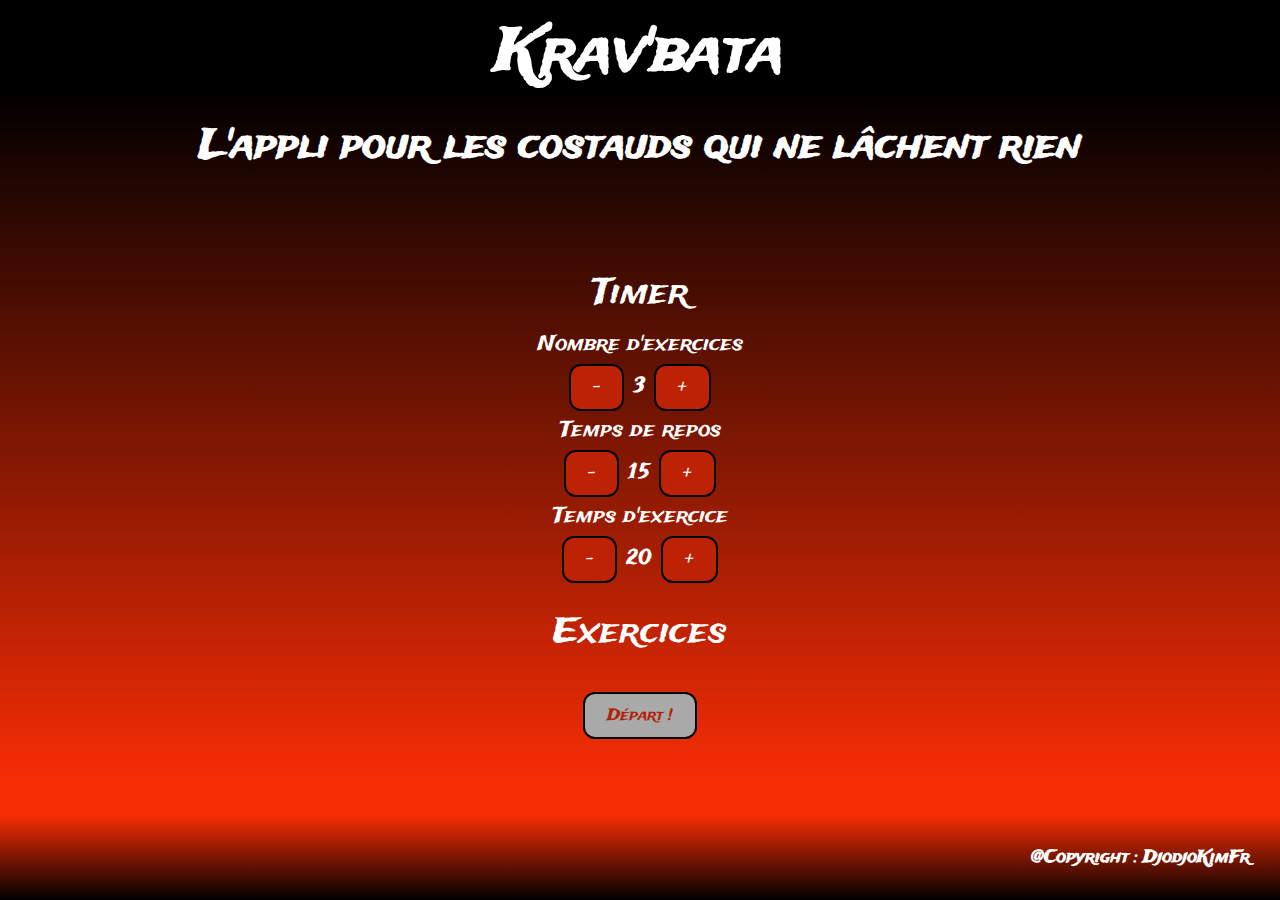
<file: index.html>
<!DOCTYPE html>
<html lang='fr'>
	<head>
        <meta charset="UTF-8">
        <meta http-equiv="X-UA-Compatible" content="IE=edge">
        <meta name="viewport" content="width=device-width, initial-scale=1.0">

        <link rel="preconnect" href="https://fonts.googleapis.com">
        <link rel="preconnect" href="https://fonts.gstatic.com" crossorigin>
        <link href="https://fonts.googleapis.com/css2?family=Trade+Winds&display=swap" rel="stylesheet">

        <title>Taba'Krav</title>
        <!-- Inclusion du fichier css pour le style du jeu -->
        <link rel="stylesheet" href="style/style.css">
    
        <!-- Inclusion des scripts nécessaires pour faire fonctionner l'appli -->
        <!-- Attention, l'ordre des fichiers js est important.  -->
        <script src="scripts/config.js" defer></script>
        <script src="scripts/script.js" defer></script>
        <script src="scripts/main.js" defer></script>
	</head>
	<body id ="index">
        <header>
            <h1>Krav'bata</h1>
            <h2>L'appli pour les costauds qui ne lâchent rien</h2>
        </header>
        <main>
            <div class ="zoneParametresTimer">
                <h3>Timer</h3>
                <p>Nombre d'exercices</p>
                <div class ="zoneChoixRep">
                    <button id="moinsRep" class="triangle-button">-</button>
                    <span>3</span>
                    <button id ="plusRep" class="triangle-button">+</button>
                </div>
                <p>Temps de repos</p>
                <div class ="zoneChoixTempsRepos">
                    <button id ="moinsTempsRepos">-</button>
                    <span>10</span>
                    <button id ="plusTempsRepos">+</button>
                </div>
                <p>Temps d'exercice</p>
                <div class ="zoneChoixTempsExercice">
                    <button id="moinsTempsExercice">-</button>
                    <span>10</span>
                    <button id="plusTempsExercice">+</button>
                </div>
            </div>
            <div class ="zoneParametresExercices">
                <h3>Exercices</h3>
                    <div class ="zoneChoixExercices" id="zoneChoixExercices">
                    </div>
            </div>
            <div class="tempsTotal">
                <span></span>
            </div>
            <a href="seance.html"><button id="depart">Départ !</button></a>
        </main>
		<footer>
            @Copyright : DjodjoKimFr
        </footer>

	</body>
</html>
</file>
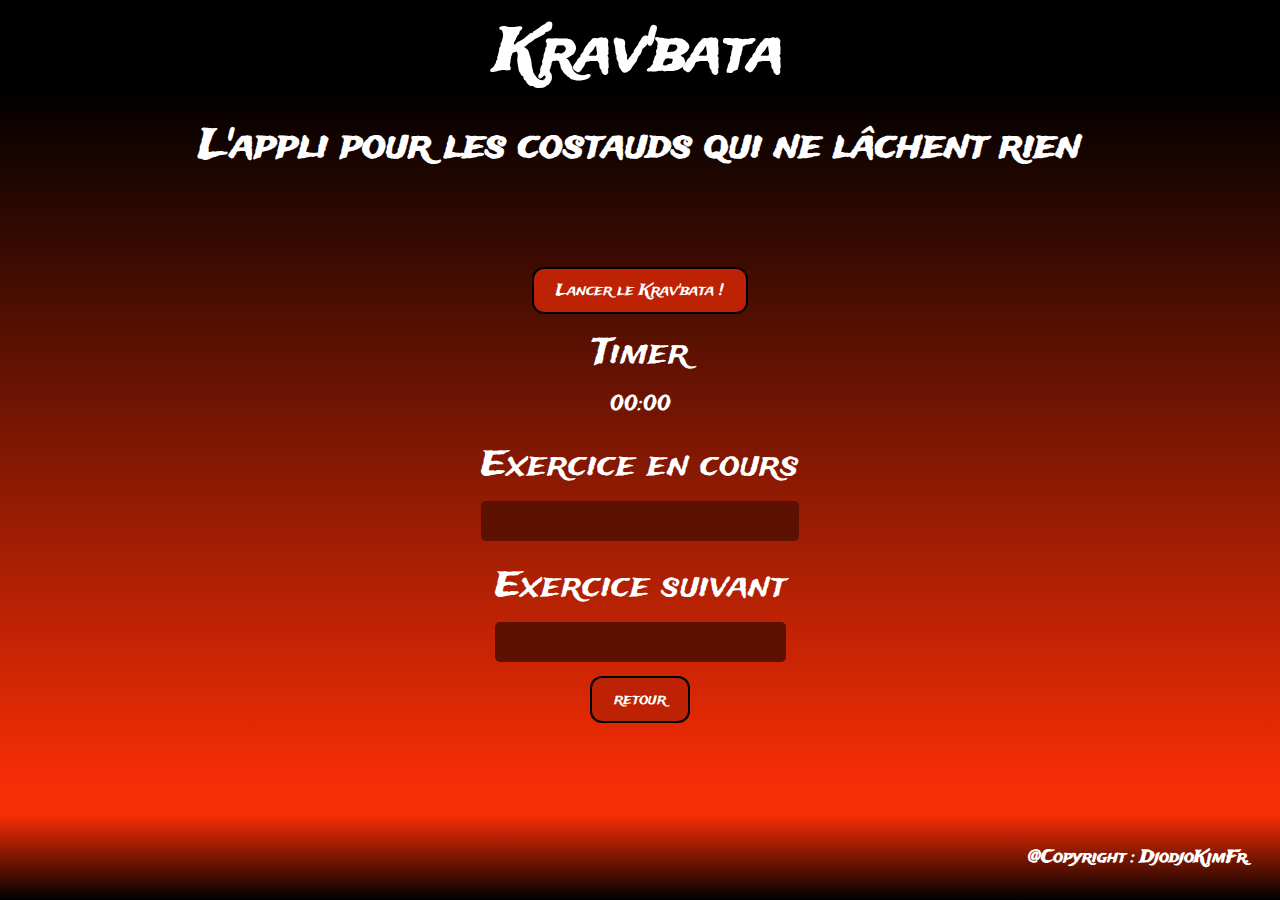
<file: seance.html>
<!DOCTYPE html>
<html lang='fr'>
	<head>
        <meta charset="UTF-8">
        <meta http-equiv="X-UA-Compatible" content="IE=edge">
        <meta name="viewport" content="width=device-width, initial-scale=1.0">

        <link rel="preconnect" href="https://fonts.googleapis.com">
        <link rel="preconnect" href="https://fonts.gstatic.com" crossorigin>
        <link href="https://fonts.googleapis.com/css2?family=Trade+Winds&display=swap" rel="stylesheet">

        <title>Taba'Krav</title>
        <!-- Inclusion du fichier css pour le style du jeu -->
        <link rel="stylesheet" href="style/style.css">
    
        <!-- Inclusion des scripts nécessaires pour faire fonctionner l'appli -->
        <!-- Attention, l'ordre des fichiers js est important.  -->
        <script src="scripts/config.js" defer></script>
        <script src="scripts/script.js" defer></script>
        <script src="scripts/main.js" defer></script>
	</head>
	<body id ="seance">
        <header>
            <h1>Krav'bata</h1>
            <h2>L'appli pour les costauds qui ne lâchent rien</h2>
        </header>
        <main>
            <button id="launch">Lancer le Krav'bata !</button>
            <div class="zoneTimer">
                <h3>Timer</h3>
                <div class="timer">
                    <p id="textTimer"></p>
                    <time datetime="00:00">00:00</time>
                </div>
            </div>
            <div class="zoneExerciceEnCours">
                <h3>Exercice en cours</h3>
                <div class="exerciceEnCours">
                    <p id = "exerciceEnCours"></p>
                </div>
            </div>
            <div class="zoneExerciceSuivant">
                <h3>Exercice suivant</h3>
                <div class="exerciceSuivant">
                    <p id="exerciceSuivant"></p>
                </div>
            </div>
            <a href="index.html"><button id="retour">retour</button></a>
        </main>
		<footer>
            @Copyright : DjodjoKimFr.
        </footer>

	</body>
</html>
</file>
<file: style/style.css>
* {
  margin: 0;
  padding: 0;
  box-sizing: border-box;
}

h1 {
  margin: 10px;
  font-size: 60px;
  font-weight: 900;
  color: white;
  font-family: "Trade Winds", serif;
}

h2 {
  margin: 10px;
  font-size: 40px;
  font-weight: 600;
  color: white;
  font-family: "Trade Winds", serif;
}

h3 {
  margin: 10px;
  font-size: 35px;
  font-weight: 500;
  color: white;
  font-family: "Trade Winds", serif;
}


body {
  display: flex;
  flex-direction: column;
  justify-content: space-between;
  align-items: center;
  min-height: 100vh;
  background: rgb(247,45,5);
  background: linear-gradient(0deg, rgba(247,45,5,1) 0%, rgba(247,45,5,1) 13%, rgba(0,0,0,1) 90%, rgba(0,0,0,1) 100%);
}

header {
  display: flex;
  flex-direction: column;
  align-items: center;
}

main {
  display: flex;
  flex-direction: column;
  justify-content: space-between;
  align-items: center;
  width: 50%;
  min-width: 200px;
  margin-bottom: 10px;
  padding: 10px;
  text-align: center;
  font-size: 17px;
  font-weight: 500;
  border-radius: 10px;
}

.zoneParametresTimer,
.timer{
  color : white;
  margin: 10px;
  font-family: "Trade Winds", serif;
  font-size : 21px;
}

.exerciceEnCours,
.exerciceSuivant {
  padding: 20px;
  color : white;
  margin: 10px;
  font-family: "Trade Winds", serif;
  font-size : 21px;
  text-shadow: 2px 2px 5px rgba(0, 0, 0, 0.5);
  background-color: #5c1102;
  border-radius: 5px;
}

.tempsTotal{
  color : white;
  margin: 10px;
  font-family: "Trade Winds", serif;
}

#zoneChoixExercices {
    display: block; /* Assure que le conteneur est en bloc (le défaut) */
    font-family: "Trade Winds", serif;
  }
  
  #zoneChoixExercices select {
    display: block;  /* Permet à chaque <select> de prendre une ligne entière */
    margin-bottom: 10px; /* Espace entre les <select> */
    border : 2px solid black;
    background-color: #831803;
    color : white;
    font-family: "Trade Winds", serif;
    font-size : 17px;
    font-weight: 10;
    font-style: normal;
    padding : 5px;
    text-align : center;
    border-radius : 20px;
    overflow : auto;

  }

select:focus {
    outline: none; /* Retire le contour par défaut lors du focus */
 }

button {

    background-color: #bd2204; /* Couleur de fond */
    border-style: solid; 
    border-color: black;
    border-width: 2px;
    border-radius: 12px; /* Coins arrondis */
    color: white; /* Couleur du texte */
    padding: 10px 22px; /* Espacement interne */
    font-family: "Trade Winds", serif;
    text-align: center; /* Alignement du texte */
    text-decoration: none; /* Pas de décoration de texte */
    display: inline-block; /* Affichage en ligne */
    font-size: 16px; /* Taille de la police */
    margin: 4px 2px; /* Espacement externe */
    cursor: pointer; /* Curseur en forme de main */
    transition: background-color 0.3s ease; /* Transition douce pour la couleur de fond */
}

 

button:hover {

    background-color: #b02307; /* Couleur de fond au survol */

}

button:disabled {
    background-color: darkgray;
    color : #b02307;
}

footer {
  position: bottom;
  bottom: 0;
  display: flex;
  justify-content: right;
  width: 100%;
  padding: 30px;
  font-family: "Trade Winds", serif;
  font-weight: 600;
  font-size: 17px;
  background: rgb(247,45,5);
  background: linear-gradient(180deg, rgba(247,45,5,1) 0%, rgba(0,0,0,1) 100%);
  color : white;
}

/** 
 * Responsive
 */


 /* En dessous de 1200 px */
 @media screen and (max-width: 1200px) {
  main {
      width: 60%;
      padding: 30px;
  }
}


/* En dessous de 800 px */
@media screen and (max-width: 800px) {
  main {
      width: 90%;
      padding: 10px;
  }
}
</file>
